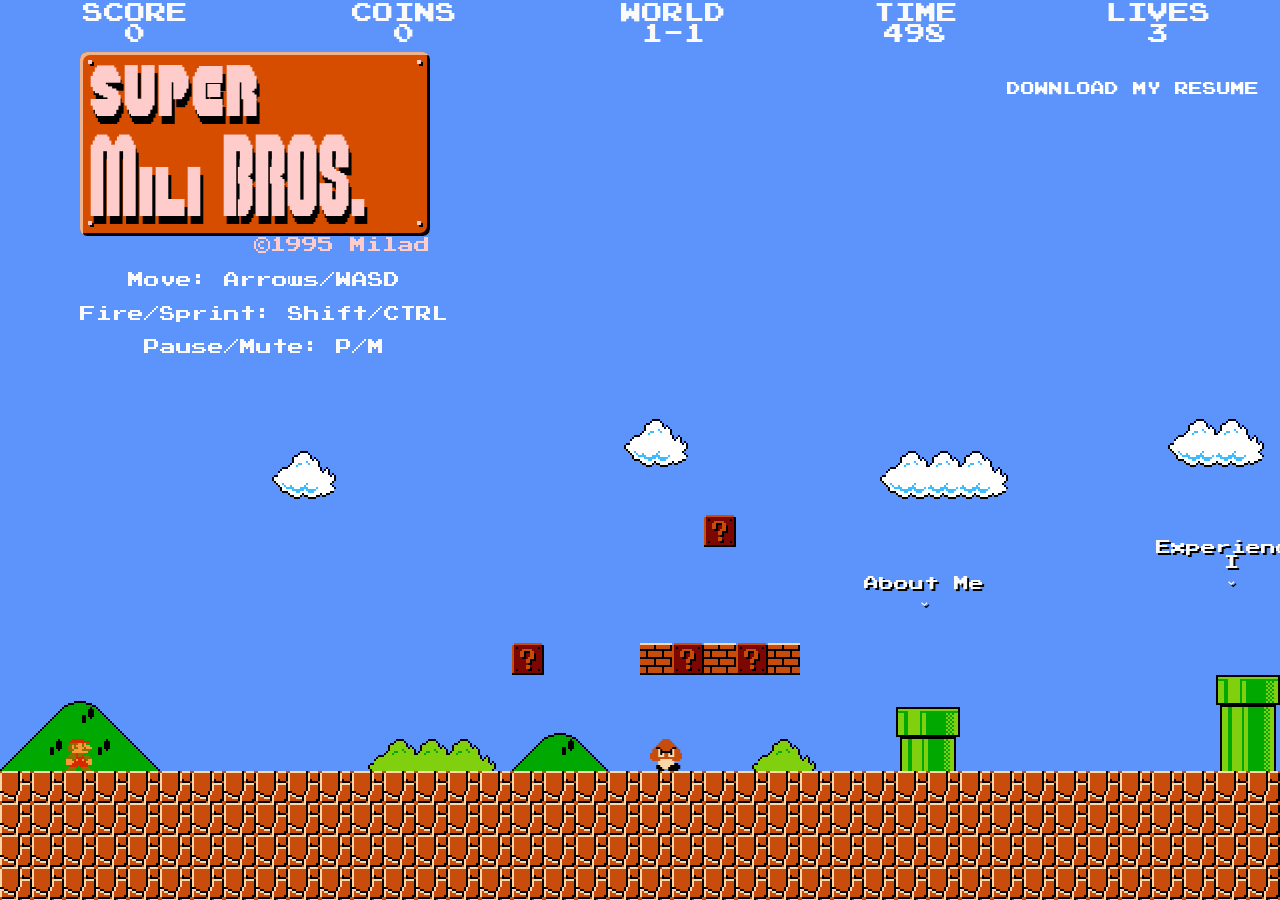
<file: index.html>
<!DOCTYPE HTML>
<html lang="en-us">
<head>
  <meta charset="utf-8">
  <link href="default.css" rel="stylesheet">
  <link href="Fonts/stylesheet.css" rel="stylesheet">
  <script src="ui.js"></script>
</head>
<body onload="start()">
  
  <div id="mobile-warning">
    <h1>DESKTOP ONLY!</h1>
    <p>THIS INTERACTIVE RESUME IS BEST EXPERIENCED ON A COMPUTER SCREEN WITH A KEYBOARD.</p>
    <a href="madah_milad_cv.pdf" download="Milad Maddah CV.pdf" class="mobile-dl-btn">
      DOWNLOAD MY resume
    </a>
  </div>
  
  <div id="header">
    </div>
  
  <iframe id="game" src="mario.html"></iframe>
  
  <div id="after"> 
    <div id="out_mapselect" class="bar1">
      <a href="madah_milad_cv.pdf" download="Milad Maddah CV.pdf" style="text-decoration: none; color: inherit; cursor: pointer;">
        <div class="label">DOWNLOAD MY resume</div>
      </a>
    </div>
  </div>

</body>
</html>
</file>
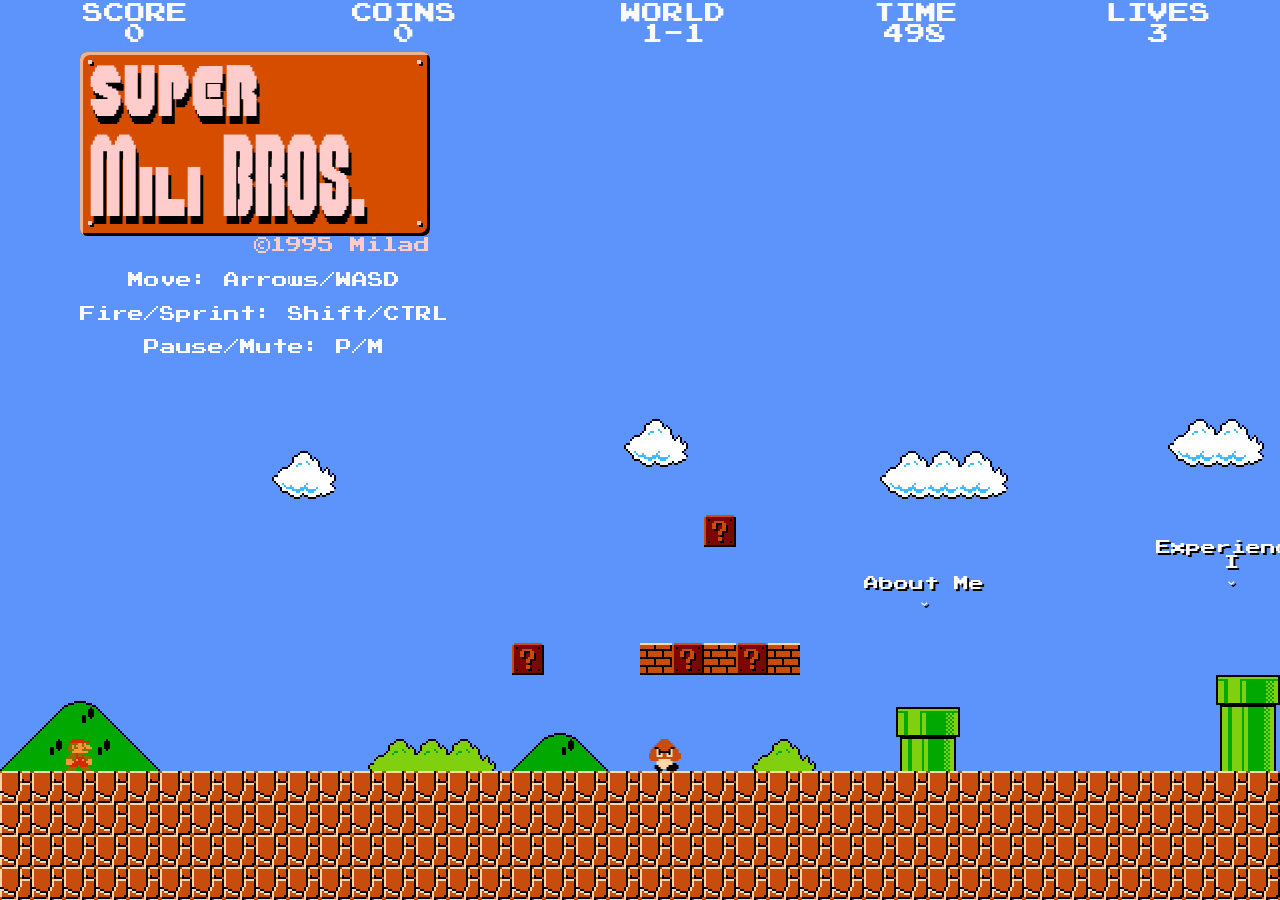
<file: mario.html>
<!DOCTYPE html>
<html lang="en-us">
<head>
    <meta charset="utf-8">
    <title>Full Screen Mario</title>

    <link href="mario.css" rel="stylesheet">
    <link href="Fonts/stylesheet.css" rel="stylesheet">

    <style>
      body {
        background-color: transparent !important;
        margin: 0;
        overflow: hidden;
      }
      canvas {
        position: absolute !important;
        bottom: 0 !important;
        padding-top: 720px !important;
      }
    </style>

    <script>
      Object.defineProperty(window, 'innerHeight', {
        get: function() { return 545; }
      });
    </script>

    <!-- لود کردن فایل‌های اصلی بازی -->
    <script src="data.js"></script>
    <script src="editor.js"></script>
    <script src="gamepad.js"></script>
    <script src="generator.js"></script>
    <script src="library.js"></script>
    <script src="load.js"></script>
    <script src="maps.js"></script>
    <script src="mario.js"></script>
    <script src="sprites.js"></script>
    <script src="things.js"></script>
    <script src="toned.js"></script>
    <script src="triggers.js"></script>
    <script src="upkeep.js"></script>
    <script src="utility.js"></script>
    <script src="src/AudioPlayr/AudioPlayr.js"></script>
    <script src="src/TimeHandlr/TimeHandlr.js"></script>
    <script src="src/QuadsKeepr/QuadsKeepr.js"></script>
    <script src="resume-data.js"></script> <script src="data.js"></script>

</head>
<body onload="FullScreenMario()">

   

   
</body>
</html>
</file>
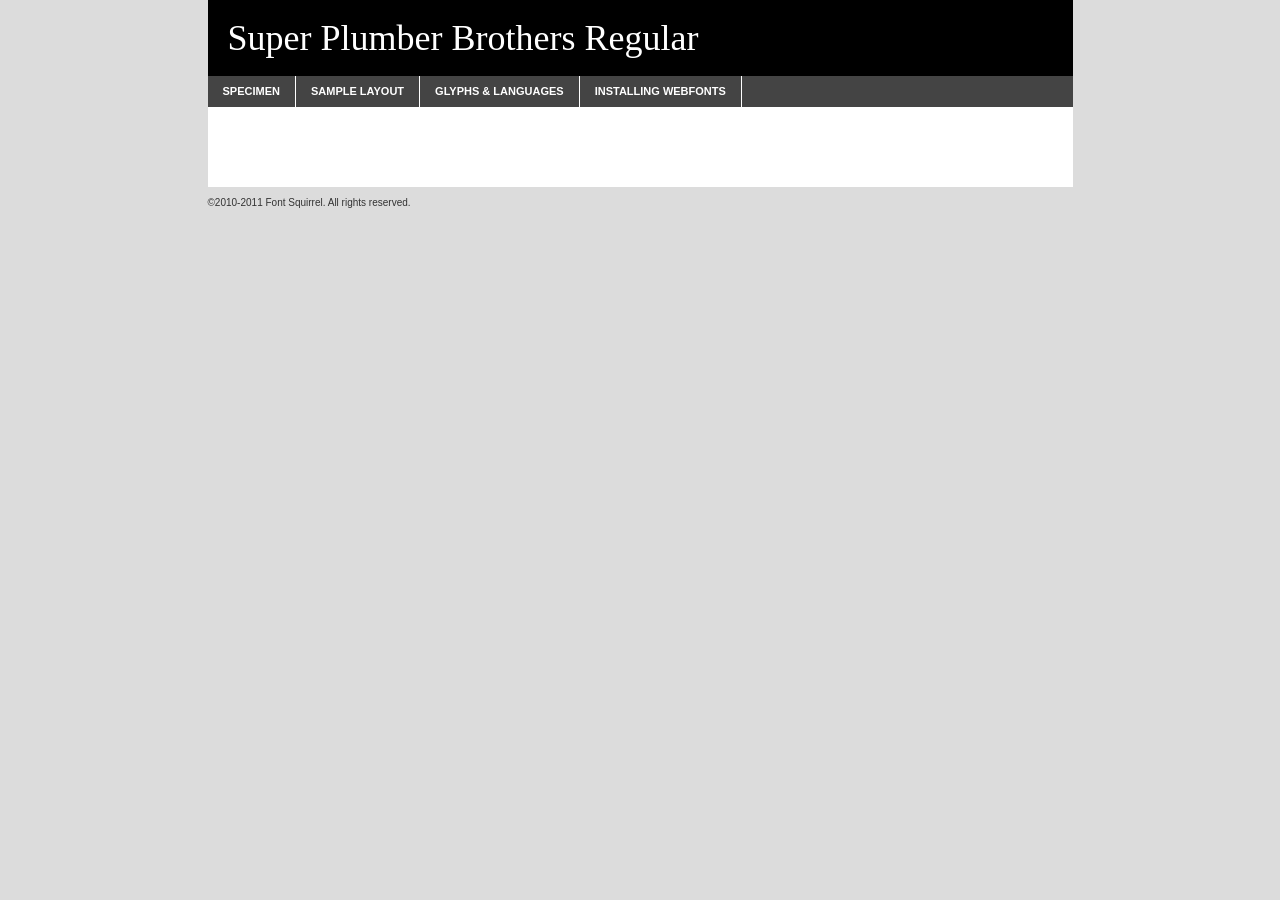
<file: Fonts/super_plumber_brothers-demo.html>
<!DOCTYPE html PUBLIC "-//W3C//DTD XHTML 1.0 Transitional//EN"
	"http://www.w3.org/TR/xhtml1/DTD/xhtml1-transitional.dtd">

<html xmlns="http://www.w3.org/1999/xhtml" xml:lang="en" lang="en">
<head>
	<meta http-equiv="Content-Type" content="text/html; charset=utf-8" />
	<script src="http://ajax.googleapis.com/ajax/libs/jquery/1.7.2/jquery.min.js" type="text/javascript" charset="utf-8"></script>
	<script src="specimen_files/easytabs.js" type="text/javascript" charset="utf-8"></script>
	<link rel="stylesheet" href="specimen_files/specimen_stylesheet.css" type="text/css" charset="utf-8" />
	<link rel="stylesheet" href="stylesheet.css" type="text/css" charset="utf-8" />

	<style type="text/css">
					body{
				font-family: 'super_plumber_brothersregular';
							}
		</style>

	<title>Super Plumber Brothers Regular Specimen</title>
	
	
	<script type="text/javascript" charset="utf-8">
		$(document).ready(function() {
			$('#container').easyTabs({defaultContent:1});
		});
	</script>
</head>

<body>
<div id="container">
	<div id="header">
		Super Plumber Brothers Regular	</div>
	<ul class="tabs">
		<li><a href="#specimen">Specimen</a></li>
		<li><a href="#layout">Sample Layout</a></li>
				<li><a href="#glyphs">Glyphs &amp; Languages</a></li>
		<li><a href="#installing">Installing Webfonts</a></li>
		
	</ul>
	
	<div id="main_content">

		
			<div id="specimen">
		
				<div class="section">
					<div class="grid12 firstcol">
						<div class="huge">AaBb</div>
					</div>
				</div>
		
				<div class="section">
					<div class="glyph_range">A&#x200B;B&#x200b;C&#x200b;D&#x200b;E&#x200b;F&#x200b;G&#x200b;H&#x200b;I&#x200b;J&#x200b;K&#x200b;L&#x200b;M&#x200b;N&#x200b;O&#x200b;P&#x200b;Q&#x200b;R&#x200b;S&#x200b;T&#x200b;U&#x200b;V&#x200b;W&#x200b;X&#x200b;Y&#x200b;Z&#x200b;a&#x200b;b&#x200b;c&#x200b;d&#x200b;e&#x200b;f&#x200b;g&#x200b;h&#x200b;i&#x200b;j&#x200b;k&#x200b;l&#x200b;m&#x200b;n&#x200b;o&#x200b;p&#x200b;q&#x200b;r&#x200b;s&#x200b;t&#x200b;u&#x200b;v&#x200b;w&#x200b;x&#x200b;y&#x200b;z&#x200b;1&#x200b;2&#x200b;3&#x200b;4&#x200b;5&#x200b;6&#x200b;7&#x200b;8&#x200b;9&#x200b;0&#x200b;&amp;&#x200b;.&#x200b;,&#x200b;?&#x200b;!&#x200b;&#64;&#x200b;(&#x200b;)&#x200b;#&#x200b;$&#x200b;%&#x200b;*&#x200b;+&#x200b;-&#x200b;=&#x200b;:&#x200b;;</div>
				</div>
				<div class="section">
					<div class="grid12 firstcol">
						<table class="sample_table">
							<tr><td>10</td><td class="size10">abcdefghijklmnopqrstuvwxyzABCDEFGHIJKLMNOPQRSTUVWXYZ0123456789abcdefghijklmnopqrstuvwxyzABCDEFGHIJKLMNOPQRSTUVWXYZ0123456789abcdefghijklmnopqrstuvwxyzABCDEFGHIJKLMNOPQRSTUVWXYZ</td></tr>
							<tr><td>11</td><td class="size11">abcdefghijklmnopqrstuvwxyzABCDEFGHIJKLMNOPQRSTUVWXYZ0123456789abcdefghijklmnopqrstuvwxyzABCDEFGHIJKLMNOPQRSTUVWXYZ0123456789abcdefghijklmnopqrstuvwxyzABCDEFGHIJKLMNOPQRSTUVWXYZ</td></tr>
							<tr><td>12</td><td class="size12">abcdefghijklmnopqrstuvwxyzABCDEFGHIJKLMNOPQRSTUVWXYZ0123456789abcdefghijklmnopqrstuvwxyzABCDEFGHIJKLMNOPQRSTUVWXYZ0123456789abcdefghijklmnopqrstuvwxyzABCDEFGHIJKLMNOPQRSTUVWXYZ</td></tr>
							<tr><td>13</td><td class="size13">abcdefghijklmnopqrstuvwxyzABCDEFGHIJKLMNOPQRSTUVWXYZ0123456789abcdefghijklmnopqrstuvwxyzABCDEFGHIJKLMNOPQRSTUVWXYZ0123456789abcdefghijklmnopqrstuvwxyzABCDEFGHIJKLMNOPQRSTUVWXYZ</td></tr>
							<tr><td>14</td><td class="size14">abcdefghijklmnopqrstuvwxyzABCDEFGHIJKLMNOPQRSTUVWXYZ0123456789abcdefghijklmnopqrstuvwxyzABCDEFGHIJKLMNOPQRSTUVWXYZ0123456789abcdefghijklmnopqrstuvwxyzABCDEFGHIJKLMNOPQRSTUVWXYZ</td></tr>
							<tr><td>16</td><td class="size16">abcdefghijklmnopqrstuvwxyzABCDEFGHIJKLMNOPQRSTUVWXYZ0123456789abcdefghijklmnopqrstuvwxyzABCDEFGHIJKLMNOPQRSTUVWXYZ</td></tr>
							<tr><td>18</td><td class="size18">abcdefghijklmnopqrstuvwxyzABCDEFGHIJKLMNOPQRSTUVWXYZ0123456789abcdefghijklmnopqrstuvwxyzABCDEFGHIJKLMNOPQRSTUVWXYZ</td></tr>
							<tr><td>20</td><td class="size20">abcdefghijklmnopqrstuvwxyzABCDEFGHIJKLMNOPQRSTUVWXYZ0123456789abcdefghijklmnopqrstuvwxyzABCDEFGHIJKLMNOPQRSTUVWXYZ</td></tr>
							<tr><td>24</td><td class="size24">abcdefghijklmnopqrstuvwxyzABCDEFGHIJKLMNOPQRSTUVWXYZ0123456789abcdefghijklmnopqrstuvwxyzABCDEFGHIJKLMNOPQRSTUVWXYZ</td></tr>
							<tr><td>30</td><td class="size30">abcdefghijklmnopqrstuvwxyzABCDEFGHIJKLMNOPQRSTUVWXYZ0123456789abcdefghijklmnopqrstuvwxyzABCDEFGHIJKLMNOPQRSTUVWXYZ</td></tr>
							<tr><td>36</td><td class="size36">abcdefghijklmnopqrstuvwxyzABCDEFGHIJKLMNOPQRSTUVWXYZ0123456789abcdefghijklmnopqrstuvwxyzABCDEFGHIJKLMNOPQRSTUVWXYZ</td></tr>
							<tr><td>48</td><td class="size48">abcdefghijklmnopqrstuvwxyzABCDEFGHIJKLMNOPQRSTUVWXYZ0123456789abcdefghijklmnopqrstuvwxyzABCDEFGHIJKLMNOPQRSTUVWXYZ</td></tr>
							<tr><td>60</td><td class="size60">abcdefghijklmnopqrstuvwxyzABCDEFGHIJKLMNOPQRSTUVWXYZ0123456789abcdefghijklmnopqrstuvwxyzABCDEFGHIJKLMNOPQRSTUVWXYZ</td></tr>
							<tr><td>72</td><td class="size72">abcdefghijklmnopqrstuvwxyzABCDEFGHIJKLMNOPQRSTUVWXYZ0123456789abcdefghijklmnopqrstuvwxyzABCDEFGHIJKLMNOPQRSTUVWXYZ</td></tr>
							<tr><td>90</td><td class="size90">abcdefghijklmnopqrstuvwxyzABCDEFGHIJKLMNOPQRSTUVWXYZ0123456789abcdefghijklmnopqrstuvwxyzABCDEFGHIJKLMNOPQRSTUVWXYZ</td></tr>
						</table>
				
					</div>
			
				</div>
		
		
		
								<div class="section" id="bodycomparison">


										<div id="xheight">
				<div class="fontbody">&#xE000;&#xE000;&#xE000;&#xE000;&#xE000;&#xE000;&#xE000;&#xE000;&#xE000;&#xE000;&#xE000;&#xE000;&#xE000;&#xE000;&#xE000;&#xE000;&#xE000;&#xE000;&#xE000;&#xE000;&#xE000;&#xE000;&#xE000;&#xE000;&#xE000;&#xE000;&#xE000;&#xE000;&#xE000;&#xE000;&#xE000;&#xE000;&#xE000;&#xE000;&#xE000;&#xE000;&#xE000;&#xE000;&#xE000;&#xE000;&#xE000;&#xE000;&#xE000;&#xE000;&#xE000;&#xE000;&#xE000;&#xE000;&#xE000;&#xE000;&#xE000;&#xE000;&#xE000;&#xE000;&#xE000;&#xE000;&#xE000;&#xE000;&#xE000;&#xE000;&#xE000;&#xE000;&#xE000;&#xE000;&#xE000;&#xE000;&#xE000;&#xE000;&#xE000;&#xE000;&#xE000;&#xE000;&#xE000;&#xE000;&#xE000;&#xE000;&#xE000;&#xE000;&#xE000;&#xE000;&#xE000;&#xE000;&#xE000;&#xE000;&#xE000;&#xE000;&#xE000;&#xE000;&#xE000;&#xE000;&#xE000;&#xE000;&#xE000;&#xE000;&#xE000;&#xE000;&#xE000;&#xE000;&#xE000;body</div><div class="arialbody">body</div><div class="verdanabody">body</div><div class="georgiabody">body</div></div>
										<div class="fontbody" style="z-index:1">
											body<span>Super Plumber Brothers Regular</span>
										</div>
										<div class="arialbody" style="z-index:1">
											body<span>Arial</span>
										</div>
										<div class="verdanabody" style="z-index:1">
											body<span>Verdana</span>
										</div>
										<div class="georgiabody" style="z-index:1">
											body<span>Georgia</span>
										</div>



								</div>
		
		
				<div class="section psample psample_row1" id="">
					
					<div class="grid2 firstcol">
						<p class="size10"><span>10.</span>Aenean lacinia bibendum nulla sed consectetur. Fusce dapibus, tellus ac cursus commodo, tortor mauris condimentum nibh, ut fermentum massa justo sit amet risus. Nullam id dolor id nibh ultricies vehicula ut id elit. Cum sociis natoque penatibus et magnis dis parturient montes, nascetur ridiculus mus. Nulla vitae elit libero, a pharetra augue.</p>
			
					</div>
					<div class="grid3">
						<p class="size11"><span>11.</span>Aenean lacinia bibendum nulla sed consectetur. Fusce dapibus, tellus ac cursus commodo, tortor mauris condimentum nibh, ut fermentum massa justo sit amet risus. Nullam id dolor id nibh ultricies vehicula ut id elit. Cum sociis natoque penatibus et magnis dis parturient montes, nascetur ridiculus mus. Nulla vitae elit libero, a pharetra augue.</p>
			
					</div>
					<div class="grid3">
						<p class="size12"><span>12.</span>Aenean lacinia bibendum nulla sed consectetur. Fusce dapibus, tellus ac cursus commodo, tortor mauris condimentum nibh, ut fermentum massa justo sit amet risus. Nullam id dolor id nibh ultricies vehicula ut id elit. Cum sociis natoque penatibus et magnis dis parturient montes, nascetur ridiculus mus. Nulla vitae elit libero, a pharetra augue.</p>
			
					</div>
					<div class="grid4">
						<p class="size13"><span>13.</span>Aenean lacinia bibendum nulla sed consectetur. Fusce dapibus, tellus ac cursus commodo, tortor mauris condimentum nibh, ut fermentum massa justo sit amet risus. Nullam id dolor id nibh ultricies vehicula ut id elit. Cum sociis natoque penatibus et magnis dis parturient montes, nascetur ridiculus mus. Nulla vitae elit libero, a pharetra augue.</p>
			
					</div>
					<div class="white_blend"></div>
					
				</div>
				<div class="section psample psample_row2" id="">
					<div class="grid3 firstcol">
						<p class="size14"><span>14.</span>Aenean lacinia bibendum nulla sed consectetur. Fusce dapibus, tellus ac cursus commodo, tortor mauris condimentum nibh, ut fermentum massa justo sit amet risus. Nullam id dolor id nibh ultricies vehicula ut id elit. Cum sociis natoque penatibus et magnis dis parturient montes, nascetur ridiculus mus. Nulla vitae elit libero, a pharetra augue.</p>
			
					</div>
					<div class="grid4">
						<p class="size16"><span>16.</span>Aenean lacinia bibendum nulla sed consectetur. Fusce dapibus, tellus ac cursus commodo, tortor mauris condimentum nibh, ut fermentum massa justo sit amet risus. Nullam id dolor id nibh ultricies vehicula ut id elit. Cum sociis natoque penatibus et magnis dis parturient montes, nascetur ridiculus mus. Nulla vitae elit libero, a pharetra augue.</p>
			
					</div>
					<div class="grid5">
						<p class="size18"><span>18.</span>Aenean lacinia bibendum nulla sed consectetur. Fusce dapibus, tellus ac cursus commodo, tortor mauris condimentum nibh, ut fermentum massa justo sit amet risus. Nullam id dolor id nibh ultricies vehicula ut id elit. Cum sociis natoque penatibus et magnis dis parturient montes, nascetur ridiculus mus. Nulla vitae elit libero, a pharetra augue.</p>
			
					</div>

					<div class="white_blend"></div>

				</div>
				
				<div class="section psample psample_row3" id="">
					<div class="grid5 firstcol">
						<p class="size20"><span>20.</span>Aenean lacinia bibendum nulla sed consectetur. Fusce dapibus, tellus ac cursus commodo, tortor mauris condimentum nibh, ut fermentum massa justo sit amet risus. Nullam id dolor id nibh ultricies vehicula ut id elit. Cum sociis natoque penatibus et magnis dis parturient montes, nascetur ridiculus mus. Nulla vitae elit libero, a pharetra augue.</p>
					</div>
					<div class="grid7">
						<p class="size24"><span>24.</span>Aenean lacinia bibendum nulla sed consectetur. Fusce dapibus, tellus ac cursus commodo, tortor mauris condimentum nibh, ut fermentum massa justo sit amet risus. Nullam id dolor id nibh ultricies vehicula ut id elit. Cum sociis natoque penatibus et magnis dis parturient montes, nascetur ridiculus mus. Nulla vitae elit libero, a pharetra augue.</p>
					</div>
					
					<div class="white_blend"></div>
					
				</div>
				
				<div class="section psample psample_row4" id="">
					<div class="grid12 firstcol">
						<p class="size30"><span>30.</span>Aenean lacinia bibendum nulla sed consectetur. Fusce dapibus, tellus ac cursus commodo, tortor mauris condimentum nibh, ut fermentum massa justo sit amet risus. Nullam id dolor id nibh ultricies vehicula ut id elit. Cum sociis natoque penatibus et magnis dis parturient montes, nascetur ridiculus mus. Nulla vitae elit libero, a pharetra augue.</p>
					</div>
					<div class="white_blend"></div>
					
				</div>
				
				
				
				<div class="section psample psample_row1 fullreverse">
					<div class="grid2 firstcol">
						<p class="size10"><span>10.</span>Aenean lacinia bibendum nulla sed consectetur. Fusce dapibus, tellus ac cursus commodo, tortor mauris condimentum nibh, ut fermentum massa justo sit amet risus. Nullam id dolor id nibh ultricies vehicula ut id elit. Cum sociis natoque penatibus et magnis dis parturient montes, nascetur ridiculus mus. Nulla vitae elit libero, a pharetra augue.</p>
			
					</div>
					<div class="grid3">
						<p class="size11"><span>11.</span>Aenean lacinia bibendum nulla sed consectetur. Fusce dapibus, tellus ac cursus commodo, tortor mauris condimentum nibh, ut fermentum massa justo sit amet risus. Nullam id dolor id nibh ultricies vehicula ut id elit. Cum sociis natoque penatibus et magnis dis parturient montes, nascetur ridiculus mus. Nulla vitae elit libero, a pharetra augue.</p>
			
					</div>
					<div class="grid3">
						<p class="size12"><span>12.</span>Aenean lacinia bibendum nulla sed consectetur. Fusce dapibus, tellus ac cursus commodo, tortor mauris condimentum nibh, ut fermentum massa justo sit amet risus. Nullam id dolor id nibh ultricies vehicula ut id elit. Cum sociis natoque penatibus et magnis dis parturient montes, nascetur ridiculus mus. Nulla vitae elit libero, a pharetra augue.</p>
			
					</div>
					<div class="grid4">
						<p class="size13"><span>13.</span>Aenean lacinia bibendum nulla sed consectetur. Fusce dapibus, tellus ac cursus commodo, tortor mauris condimentum nibh, ut fermentum massa justo sit amet risus. Nullam id dolor id nibh ultricies vehicula ut id elit. Cum sociis natoque penatibus et magnis dis parturient montes, nascetur ridiculus mus. Nulla vitae elit libero, a pharetra augue.</p>
			
					</div>
					<div class="black_blend"></div>
					
				</div>
				
				<div class="section psample psample_row2 fullreverse">
					<div class="grid3 firstcol">
						<p class="size14"><span>14.</span>Aenean lacinia bibendum nulla sed consectetur. Fusce dapibus, tellus ac cursus commodo, tortor mauris condimentum nibh, ut fermentum massa justo sit amet risus. Nullam id dolor id nibh ultricies vehicula ut id elit. Cum sociis natoque penatibus et magnis dis parturient montes, nascetur ridiculus mus. Nulla vitae elit libero, a pharetra augue.</p>
			
					</div>
					<div class="grid4">
						<p class="size16"><span>16.</span>Aenean lacinia bibendum nulla sed consectetur. Fusce dapibus, tellus ac cursus commodo, tortor mauris condimentum nibh, ut fermentum massa justo sit amet risus. Nullam id dolor id nibh ultricies vehicula ut id elit. Cum sociis natoque penatibus et magnis dis parturient montes, nascetur ridiculus mus. Nulla vitae elit libero, a pharetra augue.</p>
			
					</div>
					<div class="grid5">
						<p class="size18"><span>18.</span>Aenean lacinia bibendum nulla sed consectetur. Fusce dapibus, tellus ac cursus commodo, tortor mauris condimentum nibh, ut fermentum massa justo sit amet risus. Nullam id dolor id nibh ultricies vehicula ut id elit. Cum sociis natoque penatibus et magnis dis parturient montes, nascetur ridiculus mus. Nulla vitae elit libero, a pharetra augue.</p>
			
					</div>
					<div class="black_blend"></div>

				</div>
				
				<div class="section psample fullreverse psample_row3" id="">
					<div class="grid5 firstcol">
						<p class="size20"><span>20.</span>Aenean lacinia bibendum nulla sed consectetur. Fusce dapibus, tellus ac cursus commodo, tortor mauris condimentum nibh, ut fermentum massa justo sit amet risus. Nullam id dolor id nibh ultricies vehicula ut id elit. Cum sociis natoque penatibus et magnis dis parturient montes, nascetur ridiculus mus. Nulla vitae elit libero, a pharetra augue.</p>
					</div>
					<div class="grid7">
						<p class="size24"><span>24.</span>Aenean lacinia bibendum nulla sed consectetur. Fusce dapibus, tellus ac cursus commodo, tortor mauris condimentum nibh, ut fermentum massa justo sit amet risus. Nullam id dolor id nibh ultricies vehicula ut id elit. Cum sociis natoque penatibus et magnis dis parturient montes, nascetur ridiculus mus. Nulla vitae elit libero, a pharetra augue.</p>
					</div>
					
					<div class="black_blend"></div>
					
				</div>
				
				<div class="section psample fullreverse psample_row4" id="" style="border-bottom: 20px #000 solid;">
					<div class="grid12 firstcol">
						<p class="size30"><span>30.</span>Aenean lacinia bibendum nulla sed consectetur. Fusce dapibus, tellus ac cursus commodo, tortor mauris condimentum nibh, ut fermentum massa justo sit amet risus. Nullam id dolor id nibh ultricies vehicula ut id elit. Cum sociis natoque penatibus et magnis dis parturient montes, nascetur ridiculus mus. Nulla vitae elit libero, a pharetra augue.</p>
					</div>
					<div class="black_blend"></div>
					
				</div>
				
				
				
				
			</div>
			
			<div id="layout">
				
				<div class="section">
					
					<div class="grid12 firstcol">
						<h1>Lorem Ipsum Dolor</h1>
						<h2>Etiam porta sem malesuada magna mollis euismod</h2>
						
						<p class="byline">By <a href="#link">Aenean Lacinia</a></p>
					</div>
				</div>
				<div class="section">
					<div class="grid8 firstcol">
						<p class="large">Donec sed odio dui. Morbi leo risus, porta ac consectetur ac, vestibulum at eros. Fusce dapibus, tellus ac cursus commodo, tortor mauris condimentum nibh, ut fermentum massa justo sit amet risus. </p>

						
						<h3>Pellentesque ornare sem</h3>

						<p>Maecenas sed diam eget risus varius blandit sit amet non magna. Maecenas faucibus mollis interdum. Donec ullamcorper nulla non metus auctor fringilla. Nullam id dolor id nibh ultricies vehicula ut id elit. Nullam id dolor id nibh ultricies vehicula ut id elit. </p>

						<p>Aenean eu leo quam. Pellentesque ornare sem lacinia quam venenatis vestibulum. Lorem ipsum dolor sit amet, consectetur adipiscing elit. Cum sociis natoque penatibus et magnis dis parturient montes, nascetur ridiculus mus. </p>

						<p>Nulla vitae elit libero, a pharetra augue. Praesent commodo cursus magna, vel scelerisque nisl consectetur et. Aenean lacinia bibendum nulla sed consectetur. </p>

						<p>Nullam quis risus eget urna mollis ornare vel eu leo. Nullam quis risus eget urna mollis ornare vel eu leo. Maecenas sed diam eget risus varius blandit sit amet non magna. Donec ullamcorper nulla non metus auctor fringilla. </p>

						<h3>Cras mattis consectetur</h3>

						<p>Aenean eu leo quam. Pellentesque ornare sem lacinia quam venenatis vestibulum. Aenean lacinia bibendum nulla sed consectetur. Integer posuere erat a ante venenatis dapibus posuere velit aliquet. Cras mattis consectetur purus sit amet fermentum. </p>

						<p>Nullam id dolor id nibh ultricies vehicula ut id elit. Nullam quis risus eget urna mollis ornare vel eu leo. Cras mattis consectetur purus sit amet fermentum.</p>
					</div>
					
					<div class="grid4 sidebar">
						
						<div class="box reverse">
							<p class="last">Nullam quis risus eget urna mollis ornare vel eu leo. Donec ullamcorper nulla non metus auctor fringilla. Cras mattis consectetur purus sit amet fermentum. Sed posuere consectetur est at lobortis. Lorem ipsum dolor sit amet, consectetur adipiscing elit. </p>
						</div>
						
						<p class="caption">Maecenas sed diam eget risus varius.</p>

						<p>Vestibulum id ligula porta felis euismod semper. Integer posuere erat a ante venenatis dapibus posuere velit aliquet. Vestibulum id ligula porta felis euismod semper. Sed posuere consectetur est at lobortis. Maecenas sed diam eget risus varius blandit sit amet non magna. Fusce dapibus, tellus ac cursus commodo, tortor mauris condimentum nibh, ut fermentum massa justo sit amet risus. </p>

					

						<p>Duis mollis, est non commodo luctus, nisi erat porttitor ligula, eget lacinia odio sem nec elit. Aenean lacinia bibendum nulla sed consectetur. Vivamus sagittis lacus vel augue laoreet rutrum faucibus dolor auctor. Aenean lacinia bibendum nulla sed consectetur. Nullam quis risus eget urna mollis ornare vel eu leo. </p>

						<p>Praesent commodo cursus magna, vel scelerisque nisl consectetur et. Donec ullamcorper nulla non metus auctor fringilla. Maecenas faucibus mollis interdum. Fusce dapibus, tellus ac cursus commodo, tortor mauris condimentum nibh, ut fermentum massa justo sit amet risus. </p>

					</div>
				</div>
				
			</div>


			



		<div id="glyphs">
			<div class="section">
				<div class="grid12 firstcol">
			
				<h1>Language Support</h1>
				<p>The subset of Super Plumber Brothers Regular in this kit supports the following languages:<br />
			
					Albanian, Danish, Dutch, English, Faroese, German, Icelandic, Italian, Malagasy, Norwegian, Portuguese, Spanish, Swedish				</p>
				<h1>Glyph Chart</h1>
				<p>The subset of Super Plumber Brothers Regular in this kit includes all the glyphs listed below. Unicode entities are included above each glyph to help you insert individual characters into your layout.</p>
				<div id="glyph_chart">
			
																														 <div><p>&amp;#13;</p>&#13;</div>
																				 <div><p>&amp;#32;</p>&#32;</div>
																				 <div><p>&amp;#33;</p>&#33;</div>
																				 <div><p>&amp;#34;</p>&#34;</div>
																				 <div><p>&amp;#35;</p>&#35;</div>
																				 <div><p>&amp;#36;</p>&#36;</div>
																				 <div><p>&amp;#37;</p>&#37;</div>
																				 <div><p>&amp;#38;</p>&#38;</div>
																				 <div><p>&amp;#39;</p>&#39;</div>
																				 <div><p>&amp;#40;</p>&#40;</div>
																				 <div><p>&amp;#41;</p>&#41;</div>
																				 <div><p>&amp;#42;</p>&#42;</div>
																				 <div><p>&amp;#43;</p>&#43;</div>
																				 <div><p>&amp;#44;</p>&#44;</div>
																				 <div><p>&amp;#45;</p>&#45;</div>
																				 <div><p>&amp;#46;</p>&#46;</div>
																				 <div><p>&amp;#47;</p>&#47;</div>
																				 <div><p>&amp;#48;</p>&#48;</div>
																				 <div><p>&amp;#49;</p>&#49;</div>
																				 <div><p>&amp;#50;</p>&#50;</div>
																				 <div><p>&amp;#51;</p>&#51;</div>
																				 <div><p>&amp;#52;</p>&#52;</div>
																				 <div><p>&amp;#53;</p>&#53;</div>
																				 <div><p>&amp;#54;</p>&#54;</div>
																				 <div><p>&amp;#55;</p>&#55;</div>
																				 <div><p>&amp;#56;</p>&#56;</div>
																				 <div><p>&amp;#57;</p>&#57;</div>
																				 <div><p>&amp;#58;</p>&#58;</div>
																				 <div><p>&amp;#59;</p>&#59;</div>
																				 <div><p>&amp;#60;</p>&#60;</div>
																				 <div><p>&amp;#61;</p>&#61;</div>
																				 <div><p>&amp;#62;</p>&#62;</div>
																				 <div><p>&amp;#63;</p>&#63;</div>
																				 <div><p>&amp;#64;</p>&#64;</div>
																				 <div><p>&amp;#65;</p>&#65;</div>
																				 <div><p>&amp;#66;</p>&#66;</div>
																				 <div><p>&amp;#67;</p>&#67;</div>
																				 <div><p>&amp;#68;</p>&#68;</div>
																				 <div><p>&amp;#69;</p>&#69;</div>
																				 <div><p>&amp;#70;</p>&#70;</div>
																				 <div><p>&amp;#71;</p>&#71;</div>
																				 <div><p>&amp;#72;</p>&#72;</div>
																				 <div><p>&amp;#73;</p>&#73;</div>
																				 <div><p>&amp;#74;</p>&#74;</div>
																				 <div><p>&amp;#75;</p>&#75;</div>
																				 <div><p>&amp;#76;</p>&#76;</div>
																				 <div><p>&amp;#77;</p>&#77;</div>
																				 <div><p>&amp;#78;</p>&#78;</div>
																				 <div><p>&amp;#79;</p>&#79;</div>
																				 <div><p>&amp;#80;</p>&#80;</div>
																				 <div><p>&amp;#81;</p>&#81;</div>
																				 <div><p>&amp;#82;</p>&#82;</div>
																				 <div><p>&amp;#83;</p>&#83;</div>
																				 <div><p>&amp;#84;</p>&#84;</div>
																				 <div><p>&amp;#85;</p>&#85;</div>
																				 <div><p>&amp;#86;</p>&#86;</div>
																				 <div><p>&amp;#87;</p>&#87;</div>
																				 <div><p>&amp;#88;</p>&#88;</div>
																				 <div><p>&amp;#89;</p>&#89;</div>
																				 <div><p>&amp;#90;</p>&#90;</div>
																				 <div><p>&amp;#91;</p>&#91;</div>
																				 <div><p>&amp;#92;</p>&#92;</div>
																				 <div><p>&amp;#93;</p>&#93;</div>
																				 <div><p>&amp;#94;</p>&#94;</div>
																				 <div><p>&amp;#95;</p>&#95;</div>
																				 <div><p>&amp;#96;</p>&#96;</div>
																				 <div><p>&amp;#97;</p>&#97;</div>
																				 <div><p>&amp;#98;</p>&#98;</div>
																				 <div><p>&amp;#99;</p>&#99;</div>
																				 <div><p>&amp;#100;</p>&#100;</div>
																				 <div><p>&amp;#101;</p>&#101;</div>
																				 <div><p>&amp;#102;</p>&#102;</div>
																				 <div><p>&amp;#103;</p>&#103;</div>
																				 <div><p>&amp;#104;</p>&#104;</div>
																				 <div><p>&amp;#105;</p>&#105;</div>
																				 <div><p>&amp;#106;</p>&#106;</div>
																				 <div><p>&amp;#107;</p>&#107;</div>
																				 <div><p>&amp;#108;</p>&#108;</div>
																				 <div><p>&amp;#109;</p>&#109;</div>
																				 <div><p>&amp;#110;</p>&#110;</div>
																				 <div><p>&amp;#111;</p>&#111;</div>
																				 <div><p>&amp;#112;</p>&#112;</div>
																				 <div><p>&amp;#113;</p>&#113;</div>
																				 <div><p>&amp;#114;</p>&#114;</div>
																				 <div><p>&amp;#115;</p>&#115;</div>
																				 <div><p>&amp;#116;</p>&#116;</div>
																				 <div><p>&amp;#117;</p>&#117;</div>
																				 <div><p>&amp;#118;</p>&#118;</div>
																				 <div><p>&amp;#119;</p>&#119;</div>
																				 <div><p>&amp;#120;</p>&#120;</div>
																				 <div><p>&amp;#121;</p>&#121;</div>
																				 <div><p>&amp;#122;</p>&#122;</div>
																				 <div><p>&amp;#123;</p>&#123;</div>
																				 <div><p>&amp;#124;</p>&#124;</div>
																				 <div><p>&amp;#125;</p>&#125;</div>
																				 <div><p>&amp;#126;</p>&#126;</div>
																				 <div><p>&amp;#160;</p>&#160;</div>
																				 <div><p>&amp;#161;</p>&#161;</div>
																				 <div><p>&amp;#162;</p>&#162;</div>
																				 <div><p>&amp;#163;</p>&#163;</div>
																				 <div><p>&amp;#165;</p>&#165;</div>
																				 <div><p>&amp;#169;</p>&#169;</div>
																				 <div><p>&amp;#173;</p>&#173;</div>
																				 <div><p>&amp;#191;</p>&#191;</div>
																				 <div><p>&amp;#192;</p>&#192;</div>
																				 <div><p>&amp;#193;</p>&#193;</div>
																				 <div><p>&amp;#194;</p>&#194;</div>
																				 <div><p>&amp;#195;</p>&#195;</div>
																				 <div><p>&amp;#196;</p>&#196;</div>
																				 <div><p>&amp;#197;</p>&#197;</div>
																				 <div><p>&amp;#198;</p>&#198;</div>
																				 <div><p>&amp;#199;</p>&#199;</div>
																				 <div><p>&amp;#200;</p>&#200;</div>
																				 <div><p>&amp;#201;</p>&#201;</div>
																				 <div><p>&amp;#202;</p>&#202;</div>
																				 <div><p>&amp;#203;</p>&#203;</div>
																				 <div><p>&amp;#204;</p>&#204;</div>
																				 <div><p>&amp;#205;</p>&#205;</div>
																				 <div><p>&amp;#206;</p>&#206;</div>
																				 <div><p>&amp;#207;</p>&#207;</div>
																				 <div><p>&amp;#208;</p>&#208;</div>
																				 <div><p>&amp;#209;</p>&#209;</div>
																				 <div><p>&amp;#210;</p>&#210;</div>
																				 <div><p>&amp;#211;</p>&#211;</div>
																				 <div><p>&amp;#212;</p>&#212;</div>
																				 <div><p>&amp;#213;</p>&#213;</div>
																				 <div><p>&amp;#214;</p>&#214;</div>
																				 <div><p>&amp;#215;</p>&#215;</div>
																				 <div><p>&amp;#216;</p>&#216;</div>
																				 <div><p>&amp;#217;</p>&#217;</div>
																				 <div><p>&amp;#218;</p>&#218;</div>
																				 <div><p>&amp;#219;</p>&#219;</div>
																				 <div><p>&amp;#220;</p>&#220;</div>
																				 <div><p>&amp;#221;</p>&#221;</div>
																				 <div><p>&amp;#222;</p>&#222;</div>
																				 <div><p>&amp;#223;</p>&#223;</div>
																				 <div><p>&amp;#224;</p>&#224;</div>
																				 <div><p>&amp;#225;</p>&#225;</div>
																				 <div><p>&amp;#226;</p>&#226;</div>
																				 <div><p>&amp;#227;</p>&#227;</div>
																				 <div><p>&amp;#228;</p>&#228;</div>
																				 <div><p>&amp;#229;</p>&#229;</div>
																				 <div><p>&amp;#230;</p>&#230;</div>
																				 <div><p>&amp;#231;</p>&#231;</div>
																				 <div><p>&amp;#232;</p>&#232;</div>
																				 <div><p>&amp;#233;</p>&#233;</div>
																				 <div><p>&amp;#234;</p>&#234;</div>
																				 <div><p>&amp;#235;</p>&#235;</div>
																				 <div><p>&amp;#236;</p>&#236;</div>
																				 <div><p>&amp;#237;</p>&#237;</div>
																				 <div><p>&amp;#238;</p>&#238;</div>
																				 <div><p>&amp;#239;</p>&#239;</div>
																				 <div><p>&amp;#240;</p>&#240;</div>
																				 <div><p>&amp;#241;</p>&#241;</div>
																				 <div><p>&amp;#242;</p>&#242;</div>
																				 <div><p>&amp;#243;</p>&#243;</div>
																				 <div><p>&amp;#244;</p>&#244;</div>
																				 <div><p>&amp;#245;</p>&#245;</div>
																				 <div><p>&amp;#246;</p>&#246;</div>
																				 <div><p>&amp;#247;</p>&#247;</div>
																				 <div><p>&amp;#248;</p>&#248;</div>
																				 <div><p>&amp;#249;</p>&#249;</div>
																				 <div><p>&amp;#250;</p>&#250;</div>
																				 <div><p>&amp;#251;</p>&#251;</div>
																				 <div><p>&amp;#252;</p>&#252;</div>
																				 <div><p>&amp;#253;</p>&#253;</div>
																				 <div><p>&amp;#254;</p>&#254;</div>
																				 <div><p>&amp;#255;</p>&#255;</div>
																				 <div><p>&amp;#376;</p>&#376;</div>
																				 <div><p>&amp;#8192;</p>&#8192;</div>
																				 <div><p>&amp;#8193;</p>&#8193;</div>
																				 <div><p>&amp;#8194;</p>&#8194;</div>
																				 <div><p>&amp;#8195;</p>&#8195;</div>
																				 <div><p>&amp;#8196;</p>&#8196;</div>
																				 <div><p>&amp;#8197;</p>&#8197;</div>
																				 <div><p>&amp;#8198;</p>&#8198;</div>
																				 <div><p>&amp;#8199;</p>&#8199;</div>
																				 <div><p>&amp;#8200;</p>&#8200;</div>
																				 <div><p>&amp;#8201;</p>&#8201;</div>
																				 <div><p>&amp;#8202;</p>&#8202;</div>
																				 <div><p>&amp;#8208;</p>&#8208;</div>
																				 <div><p>&amp;#8209;</p>&#8209;</div>
																				 <div><p>&amp;#8210;</p>&#8210;</div>
																				 <div><p>&amp;#8211;</p>&#8211;</div>
																				 <div><p>&amp;#8212;</p>&#8212;</div>
																				 <div><p>&amp;#8239;</p>&#8239;</div>
																				 <div><p>&amp;#8287;</p>&#8287;</div>
																				 <div><p>&amp;#8364;</p>&#8364;</div>
																				 <div><p>&amp;#57344;</p>&#57344;</div>
																												</div>	
				</div>
		
		
			</div>
		</div>
		
		
		<div id="specs">
			
		</div>
	
		<div id="installing">
			<div class="section">
				<div class="grid7 firstcol">
					<h1>Installing Webfonts</h1>
					
					<p>Webfonts are supported by all major browser platforms but not all in the same way. There are currently four different font formats that must be included in order to target all browsers. This includes TTF, WOFF, EOT and SVG.</p>
					
					<h2>1. Upload your webfonts</h2>
					<p>You must upload your webfont kit to your website. They should be in or near the same directory as your CSS files.</p>
					
					<h2>2. Include the webfont stylesheet</h2>
					<p>A special CSS @font-face declaration helps the various browsers select the appropriate font it needs without causing you a bunch of headaches. Learn more about this syntax by reading the <a href="http://www.fontspring.com/blog/further-hardening-of-the-bulletproof-syntax">Fontspring blog post</a> about it. The code for it is as follows:</p>


<code>
@font-face{ 
	font-family: 'MyWebFont';
	src: url('WebFont.eot');
	src: url('WebFont.eot?#iefix') format('embedded-opentype'),
	     url('WebFont.woff') format('woff'),
	     url('WebFont.ttf') format('truetype'),
	     url('WebFont.svg#webfont') format('svg');
}
</code>

	<p>We've already gone ahead and generated the code for you. All you have to do is link to the stylesheet in your HTML, like this:</p>
	<code>&lt;link rel=&quot;stylesheet&quot; href=&quot;stylesheet.css&quot; type=&quot;text/css&quot; charset=&quot;utf-8&quot; /&gt;</code>

					<h2>3. Modify your own stylesheet</h2>
					<p>To take advantage of your new fonts, you must tell your stylesheet to use them. Look at the original @font-face declaration above and find the property called "font-family." The name linked there will be what you use to reference the font. Prepend that webfont name to the font stack in the "font-family" property, inside the selector you want to change. For example:</p>
<code>p { font-family: 'WebFont', Arial, sans-serif; }</code>

<h2>4. Test</h2>
<p>Getting webfonts to work cross-browser <em>can</em> be tricky. Use the information in the sidebar to help you if you find that fonts aren't loading in a particular browser.</p>
				</div>
				
				<div class="grid5 sidebar">
					<div class="box">
						<h2>Troubleshooting<br />Font-Face Problems</h2>
						<p>Having trouble getting your webfonts to load in your new website? Here are some tips to sort out what might be the problem.</p>

						<h3>Fonts not showing in any browser</h3>

						<p>This sounds like you need to work on the plumbing. You either did not upload the fonts to the correct directory, or you did not link the fonts properly in the CSS. If you've confirmed that all this is correct and you still have a problem, take a look at your .htaccess file and see if requests are getting intercepted.</p>

						<h3>Fonts not loading in iPhone or iPad</h3>

						<p>The most common problem here is that you are serving the fonts from an IIS server. IIS refuses to serve files that have unknown MIME types. If that is the case, you must set the MIME type for SVG to "image/svg+xml" in the server settings. Follow these instructions from Microsoft if you need help.</p>

						<h3>Fonts not loading in Firefox</h3>

						<p>The primary reason for this failure? You are still using a version Firefox older than 3.5. So upgrade already! If that isn't it, then you are very likely serving fonts from a different domain. Firefox requires that all font assets be served from the same domain. Lastly it is possible that you need to add WOFF to your list of MIME types (if you are serving via IIS.)</p>

						<h3>Fonts not loading in IE</h3>

						<p>Are you looking at Internet Explorer on an actual Windows machine or are you cheating by using a service like Adobe BrowserLab? Many of these screenshot services do not render @font-face for IE. Best to test it on a real machine.</p>

						<h3>Fonts not loading in IE9</h3>

						<p>IE9, like Firefox, requires that fonts be served from the same domain as the website. Make sure that is the case.</p>
					</div>
				</div>
			</div>
			
		</div>
	
	</div>
	<div id="footer">
		<p>&copy;2010-2011 Font Squirrel. All rights reserved.</p>
	</div>
</div>
</body>
</html>
</file>
<file: default.css>
body {
  margin: 0;
  padding: 0;
  background: black;
  color: white;
  font-size: 21px;
  font-family: "Press Start";
  text-transform: uppercase;
  line-height: 117%;
}

/* General Positioning */

#header {
  position: absolute;
  height: 49px;
  width: 100%;
  
  /* این سه خط باعث نامرئی شدن و رفتن به زیرترین لایه می‌شوند */
  opacity: 0;
  z-index: -999;
  pointer-events: none; 

}
iframe {
  position: absolute;
  top: 0;
  width: 100%;
  height: 100vh;
  border: 0;
  z-index: -96;
  /* padding-top و box-sizing کلاً از اینجا حذف شدند */
}


#after {
  position: absolute;
  margin-top: 70px;
  width: 100%;
}

/* #after bar */

.bar1 {
  margin: 7px;
  width: 280px;
  text-align: center;
}

#out_editor { float: left; }

#out_mapselect { float: right; }

#out_options { margin: 7px auto; }

#out_keymapping { margin: 7px auto; }

#in_options { position:absolute; z-index:-1;}

#in_keymapping:hover { height: 400px;}

#in_keymapping input {
  width: 80px; 
  margin-right: 20px;
  float: right; 
  font-family: "Press Start";
  text-transform: uppercase;
}

#in_keymapping input:focus { background-color:#0099ff; }

.expander {
  margin-top: -24px;
  padding: 7px;
  width: 256px;
  height: 24px;
  display: none;
  z-index: 98;
  background: #009966;
  border: 3px solid #99ffcc;
  border-radius: 7px;
  box-shadow: 0 3px 7px black inset;
  font-size: 14px;
}
.bar1:hover .expander {
  margin-top: 10px;
  height: 280px;
  display: block;
}

.bar1 div.label {
  margin: 0 14px;
  font-size: 14px;
}

/* Individual map buttons */

.maprectout {
  margin: 1px 3px;
  display: inline-block;
  background: #ffcc33;
  border: 3px outset;
  cursor: pointer;
  color: black;
  font-size: 14px;
}

.maprect {
  width: 49px;
  height: 20px;
}

.maprect.off {
  background: #996600;
}

.maprect.big { width: 231px; }
.maprect.larger { margin: 14px 0; }
.maprect.giant { 
  padding: 28px 0 70px 0;
  font-size: 17px;
  line-height: 210%;
}




/* --- استایل‌های صفحه پیغام موبایل --- */
#mobile-warning {
  display: none; /* در حالت عادی روی کامپیوتر کاملاً مخفی است */
  position: fixed;
  top: 0;
  left: 0;
  width: 100%;
  height: 100%;
  background-color:#5c95fc;
  color: white;
  z-index: 9999;
  flex-direction: column;
  justify-content: center;
  align-items: center;
  text-align: center;
  padding: 30px;
  box-sizing: border-box;
}

#mobile-warning h1 {
  color: #e52521; /* قرمز ماریو */
  font-size: 28px;
  margin-bottom: 20px;
  line-height: 1.5;
}

#mobile-warning p {
  color: #f4f2f2;
  font-size: 14px;
  line-height: 1.8;
  margin-bottom: 50px;
  max-width: 80%;
}

.mobile-dl-btn {
  background: #009966; /* سبز مشابه دکمه‌های بازی */
  border: 3px solid #99ffcc;
  border-radius: 10px;
  color: white;
  padding: 15px 30px;
  text-decoration: none;
  font-size: 16px;
  box-shadow: 0 4px 10px rgba(0,0,0,0.5);
}

.mobile-dl-btn:active {
  background: #007744;
}

/* --- دستورات شرطی برای گوشی و تبلت (صفحات کوچکتر از 1024 پیکسل) --- */
@media screen and (max-width: 1024px) {
  /* روشن کردن صفحه پیغام موبایل */
  #mobile-warning {
    display: flex; 
  }
  
  /* خاموش و مخفی کردن موتور بازی و دکمه‌های مخصوص کامپیوتر */
  #game, #header, #after {
    display: none !important; 
  }
}
</file>
<file: Fonts/stylesheet.css>
/* Generated by Font Squirrel (http://www.fontsquirrel.com) on October 5, 2013 */



@font-face {
    font-family: 'Press Start';
    src: url('pressstart2p-webfont.eot');
    src: url('pressstart2p-webfont.eot?#iefix') format('embedded-opentype'),
         url('pressstart2p-webfont.woff') format('woff'),
         url('pressstart2p-webfont.ttf') format('truetype'),
         url('pressstart2p-webfont.svg#press_start_2pregular') format('svg');
    font-weight: normal;
    font-style: normal;

}




@font-face {
    font-family: 'Super Plumber Bros';
    src: url('super_plumber_brothers-webfont.eot');
    src: url('super_plumber_brothers-webfont.eot?#iefix') format('embedded-opentype'),
         url('super_plumber_brothers-webfont.woff') format('woff'),
         url('super_plumber_brothers-webfont.ttf') format('truetype'),
         url('super_plumber_brothers-webfont.svg#super_plumber_brothersregular') format('svg');
    font-weight: normal;
    font-style: normal;

}
</file>
<file: mario.css>
html, body, .text, .display {
  border: 0;
  margin: 0;
  padding: 0;
  color: #fafafa;
  text-align: center;
  vertical-align: middle;
  font-family: 'Press Start';
  z-index: 84;
  -webkit-font-smoothing: none;
  -webkit-user-select: none;
}

body { 
  width: 100%;
  height: 100%;
  overflow: hidden;
}

canvas {
  position: absolute;
  left: 0;
}

/*
 * Game objects
 */ 
.display {
  position: fixed;
  font-size: 21px;
}
.indisplay {
  margin: 7px 14px 0 14px;
  text-align: center;
  z-index: 14;
}
.indisplay.counter, .indisplay.seed {
  position: fixed;
  padding: 3px 7px;
  bottom: 0;
  background: rgba(0,0,0,.49);
}
.indisplay.counter { right: 0; }
.indisplay.seed{ left: 0; }

.text {
  position: absolute;
  z-index: 14;
  text-align: left;
  line-height: 210%;
  vertical-align: middle;
}
.text * {
  margin: 0;
}

.score {
  width: 35px;
  height: 14px;
  font-size: 21px;
  z-index: 14;
 }
 
/* Editor */

.editor #data_display {
  display: none;
}
 
/* Editor - Sidebar */
#sidebar {
  background: black;
  position: fixed;
  right: -322px;
  width: 343px;
  height: 100%;
  z-index: 96;
  border-left: 2px solid #ccc;
  transition: right 280ms;
}
#sidebar:hover , #sidebar.expanded { right: 0; }
#sidebar * {
  font-family: 'Press Start';
  line-height: 140%;
  color: #ddd;
}
#sidebar #sectionselect {
  font-size: 1.4em;
}
#sidebar h1 {
  font-size: 1.4em;
  padding-bottom: 14px;
  border-bottom: 2px solid #999;
}
#sidebar .group {
  padding: 7px;
  width: 100%;
  min-height: 70px;
  line-height: 175%;
}
#sidebar .group select , #sidebar .group input{
  padding-bottom: 3px;
  height: 21px;
  border: 1px solid #333;
  border-radius: 3px;
  background-color: black;
}
#sidebar #options {
  font-size: 17px;
}
/* For the Characters / Solids / Etc. dropdown */
#sidebar .options.big {
  padding-top: 3px;
  height: 28px;
  text-align: center;
  font-size: 21px;
}
/* General argument inputs */
#sidebar #options h3.title {
  margin-top: -21px;
  padding-right: 105px;
  border-bottom: 1px solid #777;
  text-align: right;
  font-size: 19px;
}
#sidebar #options input, #sidebar #options select {
  margin-top: -14px;
  padding: 3px;
  max-width: 175px;
  min-height: 24px;
  background: black;
  border: 1px solid #333;
  text-align: left;
}
#sidebar #options .auto {
  padding: 3px 7px;
  text-align: left;
}
#sidebar #options input[type=Number] {
  max-width: 63px;
}
/* Option labels */
#sidebar #options .optspan {
  margin-right: 3px;
  font-size: 14px;
  color: #aaa;
}
/* Stops the input 
 a label from being too high */
#sidebar #options .optspan + input {
  margin-top: -3px;
}
/* The #options td shenanigans */
#options tr td:first-of-type {
  text-align: right;
}
#options tr td:last-of-type {
  text-align: left;
}

/* Editor - Sidebar - Controls */
#controls {
  position: absolute;
  bottom: 0;
  right: 3px;
  transition: 70ms opacity;
}
.control {
  float: right;
  width: 64px;
  height: 64px;
  border: 2px solid #aaa;
  cursor: pointer;
  transition: 49ms opacity;
  opacity: .7;
}
.control:hover, .control.enabled { opacity: 1; }
.controltext {
  padding-top: 21px;
  font-size: 11px;
  opacity: .49;
}

/* Editor - Bottom Bar */
#bottombar {
  position: absolute;
  bottom: 68px; /* room for the controls */
  background: #111;
  transition: all 280ms, visibility 0;
  opacity: .7;
}
#bottombar:hover { 
  opacity: 1;
}
/* Each holder holds and frames a preview canvas (button) */
#bottombar .holder {
  float: left;
  width: 64px;
  height: 64px;
  border: 2px solid white;
  cursor: pointer;
  overflow: hidden;
}
#bottombar canvas {
  position: static;
  max-height: 100%;
}

/* Editor - Maplines */
#maplines {
  position: fixed;
  height: 100%;
  width: 100%;
  opacity: .49;
  border-left: 2px dashed #ddd;
  cursor: crosshair;
}
.mapline {
  position: fixed;
  padding: 1px;
  width: 100%;
  border-top: 2px dashed #eee;
  text-align: left;
  cursor: crosshair;
}

/* Erasing (cursor) */
#erasing canvas, .erasing #maplines, .erasing .mapline, .erasing #follower {
  cursor: url(Theme/EraserTip.gif), pointer;
}

/* The Editor Follower has the same cursor as the rest of the stuff */
#follower {
  cursor: crosshair;
}

/* Editor - Scrollers */

.scroller {
  position: fixed;
  width: 64px;
  height: 128px;
  opacity: .21;
  z-index: 7;
  cursor: none;
  background: url('Theme/Hand.gif') center center no-repeat;
}
.scroller:hover { opacity: .84; }
.scroller.off {
  display: none;
  visibility: hidden;
  z-index: -35;
}

.flipped {
  -moz-transform: scaleX(-1);
  -o-transform: scaleX(-1);
  -webkit-transform: scaleX(-1);
  transform: scaleX(-1);
  filter: FlipH;
  -ms-filter: "FlipH";
}


/* Editor - Input Window */

/* Input window
*/
#input_window {
  position: fixed;
  height: 100%;
  padding-top: 42px;
  background: rgba(7,21,0,.84);
  /* border-color: 1px solid rgba(210,210,210,.8); */
  box-shadow: 0 0 210px rgba(0,0,1,.7) inset;
  z-index: 98;
}
#input_window textarea {
  margin-top: 35px;
  padding: 7px 21px 14px 28px;
  width: 100%;
  height: 50%;
  background-color: rgba(14, 14, 14, .77);
  background-image: url([data-uri]);
  background-repeat: repeat-y;
  background-position: 21px;
  border-width: 1px 0 1px 0;
  color: white;
  vertical-align: top;
  font-family: "Courier New", "Courier", monospace;
}
#input_window textarea:focus {
  outline: 0;
  border-color: gold;
}
#input_window .window_button {
  float: right;
  margin: 0 21px 0 0;
  padding: 11px;
  padding-bottom: 7px;
  border: 3px solid rgba(175,175,175,.7);
  border-top: 0;
  border-bottom-right-radius: 7px;
  border-bottom-left-radius: 7px;
  cursor: pointer;
}

#window_submit { 
  margin-right: 4%;
  background: rgba(14,70,14,.84);
  font-size: 21px;
}
#window_cancel {
  margin-right: 14px;
  background: rgba(70,14,14,.84);
}




/*
  Thanks so much to the people who worked to recreate the 8-bit fonts!
  Super Plumber Brothers: http://www.fontspace.com/category/mario
  Press Start: http://www.zone38.net/font/ (see Fonts/LICENSE-PS.txt)
*/

/* Press Start (2P) is used for the vast majority of in-game fonts *//*
@font-face {
    font-family: 'Press Start';
    src: url('Fonts/PressStart2P.ttf') format('truetype');
    font-weight: normal;
    font-style: normal;
}

/* Super Plumber Bros is used for the main title screen in World 1-1 *//*
@font-face {
    font-family: 'Super Plumber Bros';
    src: url('Fonts/Super Plumber Brothers.ttf') format('truetype');
    font-weight: normal;
    font-style: normal;
}
*/

/* انیمیشن شناور و نرم برای متن‌های رزومه */
@keyframes float-smooth {
  0%, 100% { transform: translateY(0); }
  50% { transform: translateY(-4px); }
}

/* --- استایل‌های تابلوی رزومه در زیرزمین --- */
/* --- استایل‌های تابلوی رزومه در زیرزمین --- */
/* --- استایل‌های تابلوی رزومه در زیرزمین --- */
.cv-board {
  width: 750px; /* <--- این عدد رو زیاد کردم تا فضای راست رو کامل پر کنه */
  font-family: 'Press Start', monospace;
  text-align: left;
  line-height: 1.5 !important;
}

.cv-item {
  display: flex;
  margin-bottom: 30px; /* فاصله بین دو موقعیت شغلی رو کمی بیشتر کردم تا نفس بکشن */
}


/* انیمیشن شناور و نرم برای متن‌های رزومه */
@keyframes float-smooth {
  0%, 100% { transform: translateY(0); }
  50% { transform: translateY(-4px); }
}

/* این تیکه پاک شده بود که الان اضافه‌اش می‌کنیم: */
.cv-float-text {
  animation: float-smooth 2.5s ease-in-out infinite;
  display: inline-block; 
}

/* --- استایل‌های تابلوی رزومه در زیرزمین --- */
/* ... بقیه کدهای قبلی ... */



/* کادر لوگو */
.cv-logo-box {
  width: 35px;
  height: 35px;
  border: 0px solid #e52521;
  border-radius: 8px;
  margin-right: 15px;
  flex-shrink: 0;
  background: rgb(0, 0, 0);
  object-fit: contain;
}

.cv-content {
  flex-grow: 1;
}

/* هدر شغل (تایتل، شرکت، تاریخ) */
.cv-header {
  display: flex;
  justify-content: space-between;
  align-items: flex-start;
  margin-bottom: 8px;
}

.cv-title {
  color: #f4f2f2;
  font-size: 11px;
  font-weight: bold;
  line-height: 1.2 !important;
}

.cv-company {
  color: #e52521;
  font-size: 9px;
  margin-top: 5px;
}

.cv-date {
  color: #888;
  font-size: 9px;
  text-align: right;
  min-width: 140px;
}

/* توضیحات شغل */
.cv-desc {
  color: #f4f0f0; 
  font-size: 11px; /* سایز رو کمی متناسب با عرض جدید کردم */
  line-height: 1.6 !important;
  margin: 0 0 8px 0 !important;
}
</file>
<file: Fonts/specimen_files/specimen_stylesheet.css>
@import url('grid_12-825-55-15.css');

/*  
	CSS Reset by Eric Meyer - Released under Public Domain
    http://meyerweb.com/eric/tools/css/reset/
*/
html, body, div, span, applet, object, iframe,
h1, h2, h3, h4, h5, h6, p, blockquote, pre,
a, abbr, acronym, address, big, cite, code,
del, dfn, em, font, img, ins, kbd, q, s, samp,
small, strike, strong, sub, sup, tt, var,
b, u, i, center, dl, dt, dd, ol, ul, li,
fieldset, form, label, legend, table, 
caption, tbody, tfoot, thead, tr, th, td 
                  {margin: 0;padding: 0;border: 0;outline: 0;
                  font-size: 100%;vertical-align: baseline;
                  background: transparent;}
body              {line-height: 1;}
ol, ul            {list-style: none;}
blockquote, q     {quotes: none;}
blockquote:before, blockquote:after,
q:before, q:after {content: '';	content: none;}
:focus            {outline: 0;}
ins               {text-decoration: none;}
del               {text-decoration: line-through;}
table             {border-collapse: collapse;border-spacing: 0;}




body {
	color: #000;
	background-color: #dcdcdc;
}

a {
	text-decoration: none;
	color: #1883ba;
}

h1{
	font-size: 32px;
	font-weight: normal;
	font-style: normal;
	margin-bottom: 18px;
}

h2{
	font-size: 18px;
}

#container {
	width: 865px;
	margin: 0px auto;
}


#header {
	padding: 20px;
	font-size: 36px;
	background-color: #000;
	color: #fff;
}

#header span {
	color: #666;
}
#main_content {
	background-color: #fff;
	padding: 60px 20px 20px;
}


#footer p {
	margin: 0;
	padding-top: 10px;
	padding-bottom: 50px;
	color: #333;
	font: 10px Arial, sans-serif;
}

.tabs {
	width: 100%;
	height: 31px;
	background-color: #444;
}
.tabs li {
	float:  left;
	margin: 0;
	overflow: hidden;
	background-color: #444;
}
.tabs li a {
	display: block;
	color: #fff;
	text-decoration: none;
	font: bold 11px/11px 'Arial';
	text-transform: uppercase;
	padding: 10px 15px;
	border-right: 1px solid #fff;
}

.tabs li a:hover {
		background-color: #00b3ff;

}

.tabs li.active a {
	color:  #000;
	background-color: #fff;
}



div.huge {
	
	font-size: 300px;
	line-height: 1em;
	padding: 0;
	letter-spacing: -.02em;
	overflow: hidden;
}
div.glyph_range {
	font-size: 72px;
	line-height: 1.1em;
}

.size10{ font-size: 10px; }
.size11{ font-size: 11px; }
.size12{ font-size: 12px; }
.size13{ font-size: 13px; }
.size14{ font-size: 14px; }
.size16{ font-size: 16px; }
.size18{ font-size: 18px; }
.size20{ font-size: 20px; }
.size24{ font-size: 24px; }
.size30{ font-size: 30px; }
.size36{ font-size: 36px; }
.size48{ font-size: 48px; }
.size60{ font-size: 60px; }
.size72{ font-size: 72px; }
.size90{ font-size: 90px; }


.psample_row1 {	height: 120px;}
.psample_row1 {	height: 120px;}
.psample_row2 {	height: 160px;}
.psample_row3 {	height: 160px;}
.psample_row4 {	height: 160px;}

.psample {
	overflow: hidden;
	position: relative;
}
.psample p {
	line-height: 1.3em;
	display: block;
	overflow: hidden;
	margin: 0;
}

.psample span {
	margin-right: .5em;
}

.white_blend {
	width: 100%;
	height: 61px;
	background-image: url([data-uri]);
	position: absolute;
	bottom: 0;
}
.black_blend {
	width: 100%;
	height: 61px;
	background-image: url([data-uri]);
	position: absolute;
	bottom: 0;
}
.fullreverse {
	background:  #000 !important;
	color:  #fff !important;
	margin-left: -20px;
	padding-left: 20px;
	margin-right: -20px;
	padding-right: 20px;
	padding: 20px;
	margin-bottom:0;
}


.sample_table td {
	padding-top: 3px;
	padding-bottom:5px;
	padding-left: 5px;
	vertical-align: middle;
	line-height: 1.2em;
}

.sample_table td:first-child {
	background-color: #eee;
	text-align: right;
	padding-right: 5px;
	padding-left: 0;
	padding: 5px;
	font: 11px/12px "Courier New", Courier, mono;
}

code {
	white-space: pre;
	background-color: #eee;
	display: block;
	padding: 10px;
	margin-bottom: 18px;
	overflow: auto;
}


.bottom,.last 	{margin-bottom:0 !important; padding-bottom:0 !important;}

.box  { 
  padding: 18px; 
  margin-bottom: 18px; 
  background: #eee; 
}

.reverse,.reversed { background:  #000 !important;color:  #fff !important; border: none !important;}

#bodycomparison {
	position: relative;
	overflow: hidden;
	font-size: 72px;
	height: 90px;
	white-space: nowrap;
}

#bodycomparison div{
	font-size: 72px;
	line-height: 90px;
	display: inline;
	margin: 0 15px 0 0;
	padding: 0;
}

#bodycomparison div span{
	font: 10px Arial;
	position: absolute;
	left: 0;
}
#xheight {
	float: none;
	position: absolute;
	color: #d9f3ff;
	font-size: 72px;
	line-height: 90px;
}

.fontbody {
 position: relative;
}
.arialbody{
	font-family: Arial;
	position: relative;
}
.verdanabody{
	font-family: Verdana;
	position: relative;
}
.georgiabody{
	font-family: Georgia;
	position: relative;
}

/* @group Layout page
 */

#layout h1 {
	font-size: 36px;
	line-height: 42px;
	font-weight: normal;
	font-style: normal;
}

#layout h2 {
	font-size: 24px;
	line-height: 23px;
	font-weight: normal;
	font-style: normal;
}

#layout h3 {
	font-size: 22px;
	line-height: 1.4em;
	margin-top: 1em;
	font-weight: normal;
	font-style: normal;
}


#layout p.byline {
	font-size: 12px;
	margin-top: 18px;
	line-height: 12px;
	margin-bottom: 0;
}
#layout p {
	font-size: 14px;
	line-height: 21px;
	margin-bottom: .5em;
}

#layout p.large{
	font-size: 18px;
	line-height: 26px;
}

#layout .sidebar p{
	font-size: 12px;
	line-height: 1.4em;
}

#layout p.caption {
	font-size: 10px;
	margin-top: -16px;
	margin-bottom: 18px;
}

/* @end */

/* @group Glyphs */

#glyph_chart div{
	background-color: #d9f3ff;
	color: black;
	float: left;
	font-size: 36px;
	height: 1.2em;
	line-height: 1.2em;
	margin-bottom: 1px;
	margin-right: 1px;
	text-align: center;
	width: 1.2em;
	position: relative;
	padding: .6em .2em .2em;
}

#glyph_chart div p {
	position: absolute;
	left: 0;
	top: 0;
	display: block;
	text-align: center;
	font: bold 9px Arial, sans-serif;
	background-color: #3a768f;
	width: 100%;
	color: #fff;
	padding: 2px 0;
}


#glyphs h1 {
	font-family: Arial, sans-serif;
}
/* @end */

/* @group Installing */

#installing {
	font: 13px Arial, sans-serif;
}

#installing p,
#glyphs p{
	line-height: 1.2em;
	margin-bottom: 18px;
	font: 13px Arial, sans-serif;
}



#installing h3{
	font-size: 15px;
	margin-top: 18px;
}

/* @end */

#rendering h1 {
	font-family: Arial, sans-serif;
}
.render_table td {
	font: 11px "Courier New", Courier, mono;
	vertical-align: middle;
}
</file>
